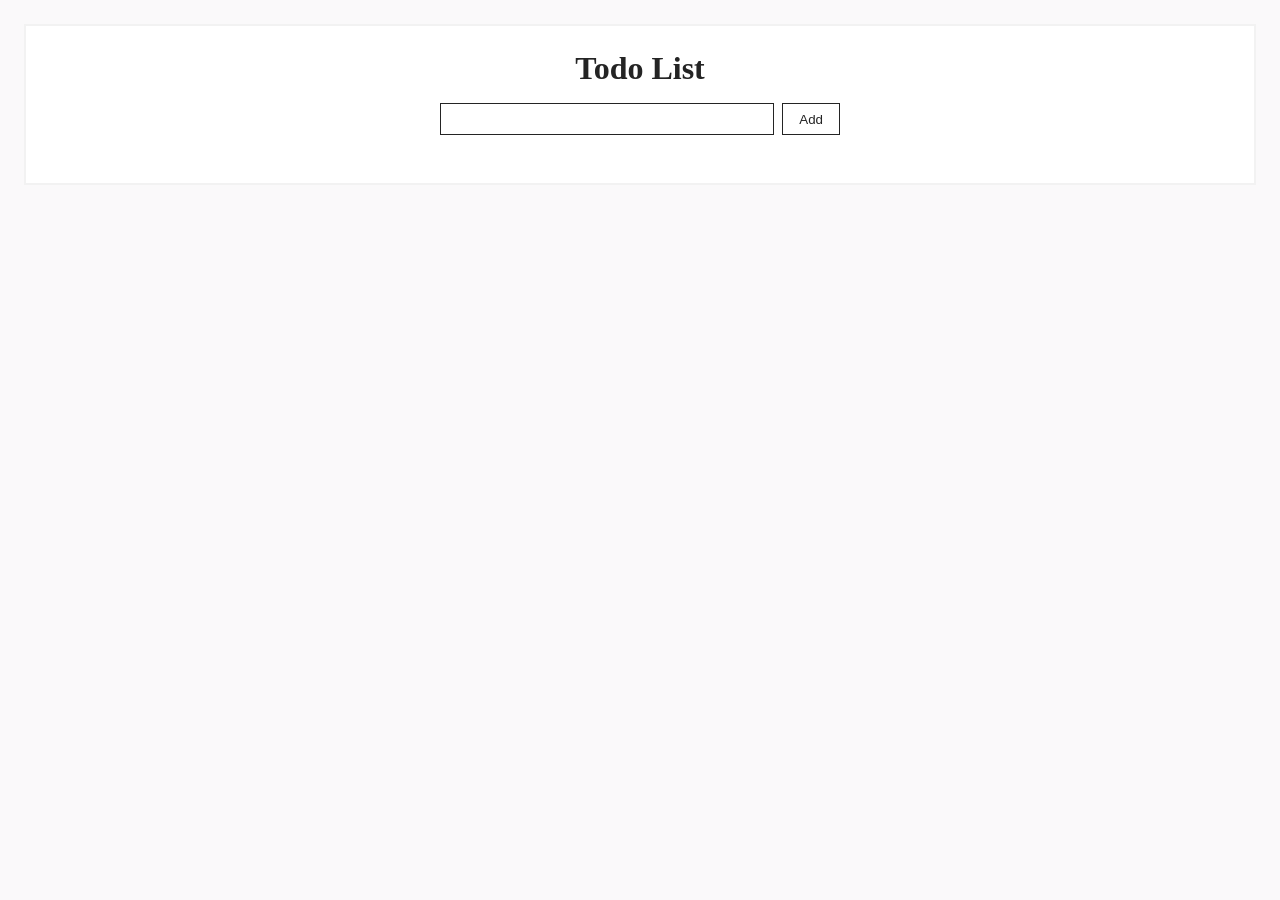
<file: Todo List Starter/index.html>
<!DOCTYPE html>
<html lang="en">
  <head>
    <meta charset="UTF-8" />
    <meta http-equiv="X-UA-Compatible" content="IE=edge" />
    <meta name="viewport" content="width=device-width, initial-scale=1.0" />
    <title>Document</title>
    <link rel="stylesheet" href="styles.css" />
    <script src="app.js" defer></script>
  </head>

  <body>
    <div id="todo">
      <div class="row">
        <h1>Todo List</h1>
        <div class="todo__input">
          <!-- onchange event listener -->
          <input type="text" onchange="onInputChange(event)"/>
          <button class="todo__add" onclick="addTodo()">Add</button>
        </div>
        <ul class="list">
          <!-- list.innerHTML -->
          <!-- <li>
          Finish Frontend Simplified
          <button class="todo__delete">
            x
          </button>
        </li> -->
        </ul>
      </div>
    </div>
  </body>
</html>
</file>
<file: Todo List Starter/styles.css>
* {
  box-sizing: border-box;
  padding: 0;
  margin: 0;
  color: #242424;
}

body {
  background-color: #faf9fa;
}

#todo {
  margin: 24px;
  padding: 24px;
  display: flex;
  flex-direction: column;
  align-items: center;
  background-color: white;
  border: 2px solid hsla(0,0%,50%,.1);
}

.todo__input {
  display: flex;
}

ul {
  list-style-type: none;
  margin-top: 24px;
}

li {
  border: 2px solid hsla(0,0%,50%,.1);
  background-color: white;
  height: 24px;
  display: flex;
  align-items: center;
  padding: 0 8px;
  margin-bottom: 8px;
  position: relative;
}

h1 {
  margin-bottom: 16px;
  text-align: center;
}

button {
  border: none;
  cursor: pointer;
}

.todo__add {
  border: 1px solid #242424;
  height: 32px;
  background-color: white;
  padding: 0 16px;
}

.todo__delete {
  font-weight: bold;
  background-color: unset;
  position: absolute;
  right: 0px;
  height: 24px;
  width: 24px;
}

input {
  height: 32px;
  width: 100%;
  margin-right: 8px;
  border: 1px solid #242424;
  padding-left: 8px;
  outline: none;
}

.row {
  width: 100%;
  max-width: 400px;
}
</file>
<file: [INTERVIEWS] Todo List/Todo List Solution/styles.css>
* {
  box-sizing: border-box;
  padding: 0;
  margin: 0;
  color: #242424;
}

body {
  background-color: #faf9fa;
}

#todo {
  margin: 24px;
  padding: 24px;
  display: flex;
  flex-direction: column;
  align-items: center;
  background-color: white;
  border: 2px solid hsla(0,0%,50%,.1);
}

.todo__input {
  display: flex;
}

ul {
  list-style-type: none;
  margin-top: 24px;
}

li {
  border: 2px solid hsla(0,0%,50%,.1);
  background-color: white;
  height: 24px;
  display: flex;
  align-items: center;
  padding: 0 8px;
  margin-bottom: 8px;
  position: relative;
}

h1 {
  margin-bottom: 16px;
  text-align: center;
}

button {
  border: none;
  cursor: pointer;
}

.todo__add {
  border: 1px solid #242424;
  height: 32px;
  background-color: white;
  padding: 0 16px;
}

.todo__delete {
  font-weight: bold;
  background-color: unset;
  position: absolute;
  right: 0px;
  height: 24px;
  width: 24px;
}

input {
  height: 32px;
  width: 100%;
  margin-right: 8px;
  border: 1px solid #242424;
  padding-left: 8px;
  outline: none;
}

.row {
  width: 100%;
  max-width: 400px;
}
</file>
